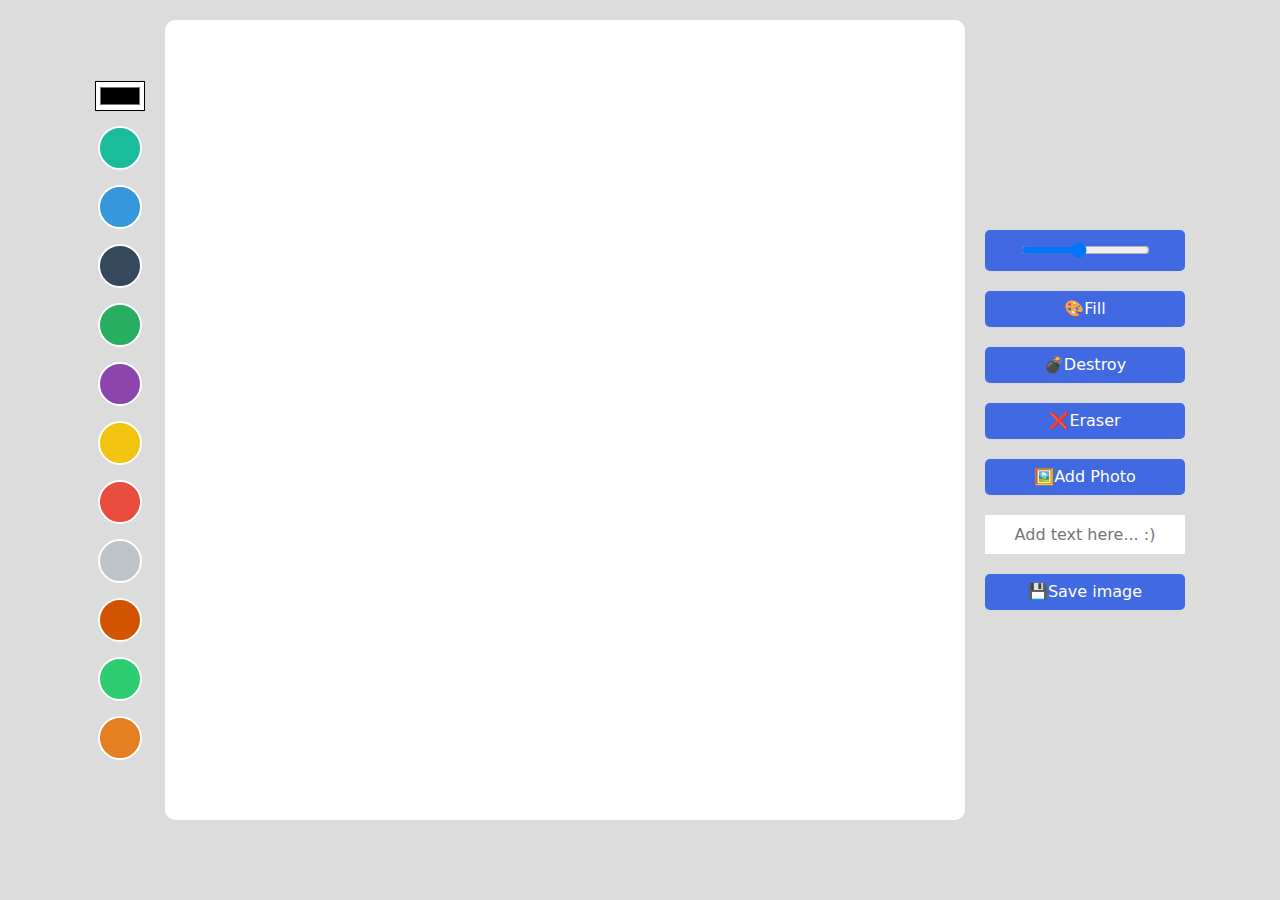
<file: meme_maker/index.html>
<!DOCTYPE html>
<html lang="en">
<head>
    <meta charset="UTF-8">
    <meta http-equiv="X-UA-Compatible" content="IE=edge">
    <meta name="viewport" content="width=device-width, initial-scale=1.0">
    <title>Meme Maker</title>
    <link rel="stylesheet" href="css/style.css">
    <script src="js/app.js" defer></script>
</head>
<body>
    <div class="color-options">
        <input type="color" id="color">
        <div class="color-option" style="background-color: #1abc9c;" data-color="#1abc9c"></div>
        <div class="color-option" style="background-color: #3498db;" data-color="#3498db"></div>
        <div class="color-option" style="background-color: #34495e;" data-color="#34495e"></div>
        <div class="color-option" style="background-color: #27ae60;" data-color="#27ae60"></div>
        <div class="color-option" style="background-color: #8e44ad;" data-color="#8e44ad"></div>
        <div class="color-option" style="background-color: #f1c40f;" data-color="#f1c40f"></div>
        <div class="color-option" style="background-color: #e74c3c;" data-color="#e74c3c"></div>
        <div class="color-option" style="background-color: #bdc3c7;" data-color="#bdc3c7"></div>
        <div class="color-option" style="background-color: #d35400;" data-color="#d35400"></div>
        <div class="color-option" style="background-color: #2ecc71;" data-color="#2ecc71"></div>
        <div class="color-option" style="background-color: #e67e22;" data-color="#e67e22"></div>
    </div>
    <canvas></canvas>
    <div class="btns">
        <label for="line-width">
            <input id="line-width" type="range" min="1" max="10" value="5" step="0.1">
        </label>
        <button id="mode-btn">🎨Fill</button>
        <button id="destroy-btn">💣Destroy</button>
        <button id="eraser-btn">❌Eraser</button>
        <label for="file">
            🖼️Add Photo
            <input type="file" accept="image/*" id="file" />
        </label>
        <input type="text" placeholder="Add text here... :)" id="text">
        <button id="save">💾Save image</button>
    </div>
</body>
</html>
</file>
<file: meme_maker/css/style.css>
@charset "utf-8";
html, body, div, span, applet, object, iframe,
h1, h2, h3, h4, h5, h6, p, blockquote, pre,
a, abbr, acronym, address, big, cite, code,
del, dfn, em, img, ins, kbd, q, s, samp,
small, strike, strong, sub, sup, tt, var,
b, u, i, center,
dl, dt, dd, ol, ul, li,
fieldset, form, label, legend,
table, caption, tbody, tfoot, thead, tr, th, td,
article, aside, canvas, details, embed, 
figure, figcaption, footer, header, hgroup, 
menu, nav, output, ruby, section, summary,
time, mark, audio, video {
	margin: 0;
	padding: 0;
	border: 0;
	font-size: 100%;
	font: inherit;
	vertical-align: baseline;
}
/* HTML5 display-role reset for older browsers */
article, aside, details, figcaption, figure, 
footer, header, hgroup, menu, nav, section {
	display: block;
}
body {
	line-height: 1;
}
ol, ul {
	list-style: none;
}
blockquote, q {
	quotes: none;
}
blockquote:before, blockquote:after,
q:before, q:after {
	content: '';
	content: none;
}
table {
	border-collapse: collapse;
	border-spacing: 0;
}

body{display: flex; gap: 20px; justify-content:center; align-items: center; background-color: gainsboro; padding: 20px; font-family: system-ui, -apple-system, BlinkMacSystemFont, 'Segoe UI', Roboto, Oxygen, Ubuntu, Cantarell, 'Open Sans', 'Helvetica Neue', sans-serif;}
canvas{width: 800px; height: 800px; background-color: #fff; border-radius: 10px;}
.color-options{display: flex; flex-direction: column; gap: 15px; align-items: center;}
.color-options input#color{ height: 30px; background-color: #fff;} 
.color-option{width: 40px; height: 40px; cursor: pointer; border-radius: 50%; transition: transform ease-in-out .2s; border: 2px solid #fff;}
.color-option:hover{transform: scale(1.2);}
.btns{display: flex; flex-direction: column; gap:20px;}
button, label{all:unset; padding: 10px 0; text-align: center; background-color: royalblue; color: #fff; font-weight: 500; cursor: pointer; border-radius: 5px; transition: opacity linear .3s;}
button:hover{opacity: .85;}
input#file{display: none;}
input#text{all:unset; padding: 10px 0; text-align: center; font-weight: 500; background-color: #fff;}
</file>
